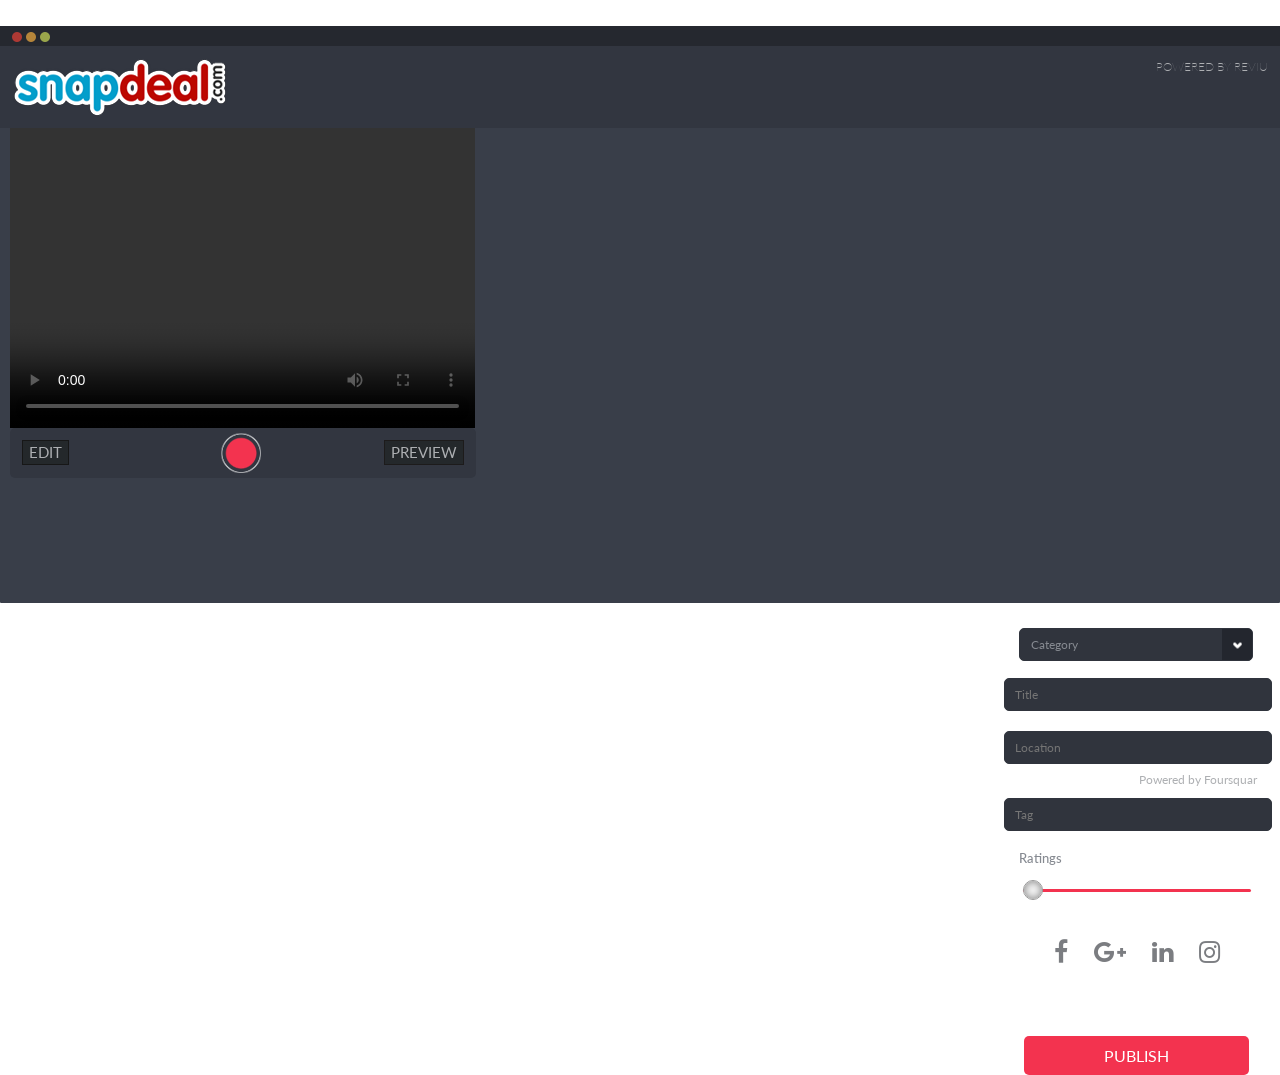
<file: index.html>
<!DOCTYPE html>

<html>

<head>
    <link href="css/bootstrap.css" rel="stylesheet" type="text/css">
    <link href="css/style.css" rel="stylesheet" type="text/css">
    <link href="css/mobile.css" rel="stylesheet" type="text/css">
    
    <link href="css/font-awesome.css" rel="stylesheet">
    <link href="css/font-awesome.min.css" rel="stylesheet">
    <link rel="stylesheet" href="//maxcdn.bootstrapcdn.com/font-awesome/4.3.0/css/font-awesome.min.css">

    <script src="http://ajax.googleapis.com/ajax/libs/jquery/2.0.0/jquery.min.js"></script>

    <scirpt src="https://cdn.webrtc-experiment.com/ffmpeg_asm.js">
        </script>
        <link href='http://fonts.googleapis.com/css?family=Open+Sans:400italic,600italic,700italic,400,600,700' rel='stylesheet' type='text/css'>


        <style>
            video {
                width: 499px;
                height: 310px;
            }
            canvas {
                width: 499px;
                height: 310px;
            }
        </style>

        <script src="https://www.webrtc-experiment.com/RecordRTC.js">
        </script>
        <link href='http://fonts.googleapis.com/css?family=Lato:300,400,700,300italic,400italic' rel='stylesheet' type='text/css'>
</head>

<body>

    <section class="hidden-xs hidden-sm">
        <div class="main-box">
            <div class="head-top">
                <img src="images/redbtn.png">
                <img src="images/yellowbtn.png">
                <img src="images/greenbtn.png">
            </div>
            <div class="pro-logo">
                <div class="row">
                    <div class="col-md-6">
                        <img src="images/snap.png">
                    </div>
                    <div class="col-md-6">

                        <p class="name-tx">Powered by Reviu</p>
                    </div>
                </div>
            </div>
            <div class="right-box">
                <div class="vid-box">
                    <div class="image-box">
                        <h1 style="display:none;">
<!--
        <a href="https://github.com/muaz-khan/WebRTC-Experiment/tree/master/RecordRTC">RecordRTC</a>
        <a href="https://github.com/muaz-khan/WebRTC-Experiment/tree/master/RecordRTC-to-PHP">PHP</a>
        <a href="https://github.com/muaz-khan/WebRTC-Experiment/tree/master/ffmpeg">FFmpeg</a>
-->
    </h1>
                        <video id="preview" controls style=" height: 300px; max-width: 100%; vertical-align: top; width: 498px;"></video>


<!--                        <button id="" class="record-button" ></button>-->



                    </div>
                    <div class="buttons">
                        <a href="#">
                            <button type="button" class="btn-defaults">Edit</button>
                        </a>

                        <span class="position"><img src="images/camera.png" id="record"></span>
                        </a>

                        <a href="#">
                            <button type="button" class="btn-defaultp">Preview</button>
                        </a>
                    </div>
                    <div class="slider scroll">
                        <div class="img-content addvideos">
<!--
                            <img src="images/dp.jpg">
                            <img src="images/dp.jpg">
                            <img src="images/dp.jpg">
                            <img src="images/dp.jpg">
                            <img src="images/dp.jpg">
                            <img src="images/dp.jpg">
                            <img src="images/dp.jpg">
-->
                            <!--            <i class="fa fa-th"></i>-->
                        </div>
                    </div>
                </div>

            </div>
            <div class="left-box pull-right">
                <div class="left-back">

                    <div class="drop-down">

                        <select name="Icecream Flavours" placeholder="Category" class="categoryclass">
                            <option value="">Category</option>
                            <option value="5">Vanilla</option>
                            <option value="6">Strawberry</option>
                            <option value="8">Caramel</option>
                        </select>
                    </div>
                    <div class="content-box">
                        <div class="content-text">

                            <input class="textbox titleclass" type="text" value="" placeholder="Title">
                            <input class="textbox locationclass" type="text" value="" placeholder="Location">
                            <p>Powered by Foursquar</p>
                            <input class="textbox tagsclass" type="text" value="" placeholder="Tag">
                            <h5>ratings</h5>
                            
                            <input class="ratingclass" type="range" min="0" max="5" value="0" step="0.1" onchange="rangevalue1.value=value" />
                            <output id="rangevalue1"></output>
                            <div class="bottom">

                                <i class="fa fa-facebook"></i>

                                <i class="fa fa-google-plus"></i>
                                <i class="fa fa-linkedin"></i>
                                <i class="fa fa-instagram"></i>
                                <a class="stop" id="stop" href="#" disabled>publish</a>
                            </div>

                        </div>
                    </div>
                </div>
            </div>

        </div>
    </section>
    <headers class="hidden-md hidden-lg">
        <div class="sections ">
            <div class="head-tops">
                <div class="container">
                    <div class="row">
                        <div class="col-xs-4 col-md-2 mob-img">

                            <p class="visible-xs visible-sm pos-img"><a href="#" class="col"> login </a><i class="fa fa-caret-right"></i>
                        </div>
                        <div class="col-xs-5 col-md-4 text-center">
                            <a href="index.html" class="hidden-md hidden-lg text-center ">
                                <img class="text-center img-log" src="images/logo.png">
                            </a>

                        </div>
                        <div class="col-xs-2 col-md-2 hidden-xs hidden-sm"></div>

                        <div class="col-xs-3 col-md-1">


                            <form class="mob-search hidden-md hidden-lg" id="demo-2">
                                <input type="search" placeholder="">
                            </form>

                        </div>
                        <div class="col-xs-4 col-md-3">


                        </div>
                    </div>

                </div>
            </div>
            <div class="bg-mob hidden-md hidden-lg">
                <div class="container">
                    <div class="row">
                        <div class="col-xs-12" style="text-align: center;
margin: auto;">

                            <ul>
                                <a href="main.html">
                                    <li style="list-style:none;padding-left:0px">feed</li>
                                </a>
                                <a href="#">
                                    <li>Preview</li>
                                </a>
                                <a href="category.html">
                                    <li>Explore</li>
                                </a>
                                <a href="#">
                                    <li>Blog</li>
                                </a>
                            </ul>
                        </div>
                    </div>
                </div>
            </div>
            <div class="feed-head">
                              <div class="drop-down">

                        <select name="Icecream Flavours">
                            <option value="double chocolate">category</option>
                            <option value="vanilla">Vanilla</option>
                            <option value="strawberry">Strawberry</option>
                            <option value="caramel">Caramel</option>
                        </select>
                    </div>
                    <div class="content-box">
                        <div class="content-text">

                            <input class="textbox" type="text" value="title/product">
                            <input class="textbox" type="text" value="location">
                            <p>Powered by Foursquar</p>
                            <input class="textbox" type="text" value="tags">
                            <h5>ratings</h5>
                            <input type="range" min="0" max="5" value="2.5" step="0.1" onchange="rangevalue.value=value" />
                            <output id="rangevalue"></output>
                            

                        </div>
                    </div>
            </div>
        </div>
    </headers>

    <script>
        $( document ).ready(function() {
//        console.log('hiiiii');
//        alert("hiii");

        $.getJSON(
            "http://wohlig.biz/ReviuBackend/index.php/json/getvideosbyuser/1", {
//                id: "123"
            },
            function (data) {
                console.log(data);
                nodata=data;
                videosliders(data);
                    }

            
                );
            function videosliders(data) {
                        $(".addvideos").html("");
                        for(var i=0;i<data.length;i++)
                        {
                            $(".addvideos").append("<img src='images/dp.jpg' data-video="+data[i].videourl+">");
                        }
                        $(".addvideos img").click(function() {
//                            console.log($(this).attr("data-video")); 
                            preview.src = "http://mafiawarloots.com/reviu-api/uploads/"+$(this).attr("data-video");
                            preview.play();
                            preview.muted = false;
                        });

                    };
            
            });
        
        // todo: this demo need to be updated for Firefox.
         // it currently focuses only chrome.
        function PostBlob(audioBlob, videoBlob, fileName) {
            var formData = new FormData();
            formData.append('filename', fileName);
            formData.append('audio-blob', audioBlob);
            formData.append('video-blob', videoBlob);
            xhr('save.php', formData, function (ffmpeg_output) {
                console.log(ffmpeg_output);
                var category=$(".categoryclass option:selected").attr("value");
//                console.log(category);
                var title=$(".titleclass").val();
//                console.log(title);
                var location=$(".locationclass").val();
                var tags=$(".tagsclass").val();
                var ratingclass=$(".ratingclass").val();
//                console.log(ratingclass);
                var video=ffmpeg_output;
                
                $.getJSON(
            "http://wohlig.biz/ReviuBackend/index.php/json/postVideo?title="+$(".titleclass").val()+"&useremail=wohlig@wohlig.com&location="+$(".locationclass").val()+"&rating="+$(".ratingclass").val()+"&category="+$(".categoryclass option:selected").attr("value")+"&video="+video+"", {
//                id:1234
            },
            function (data) {
                console.log(data);
//                console.log(data.results[0].geometry.location.lat);
//                console.log(data.results[0].geometry.location.lng);
//                $('.latitudeclass').val(data.results[0].geometry.location.lat);
//                $('.longitudeclass').val(data.results[0].geometry.location.lng);
////                console.log(parsxed.results[0].geometry);
//                nodata = data;
                // $("#store").html(data);
//                allenquiries(data);
//                userdetails(data);

            }
        );
                
                
//                console.log(tags);
                document.querySelector('h1').innerHTML = ffmpeg_output.replace(/\\n/g, '<br />');
                preview.src = ffmpeg_output;
                preview.play();
                preview.muted = false;
            });
        }
        var record = document.getElementById('record');
        var stop = document.getElementById('stop');
        var audio = document.querySelector('audio');
        var recordVideo = document.getElementById('record-video');
        var preview = document.getElementById('preview');
        var container = document.getElementById('container');
        var isFirefox = !!navigator.mozGetUserMedia;
        var recordAudio, recordVideo;
        record.onclick = function () {
            record.disabled = true;
            !window.stream && navigator.getUserMedia({
                audio: true,
                video: true
            }, function (stream) {
                window.stream = stream;
                onstream();
            }, function (error) {
                alert(JSON.stringify(error, null, '\t'));
            });
            window.stream && onstream();

            function onstream() {
                preview.src = window.URL.createObjectURL(stream);
                preview.play();
                preview.muted = true;
                recordAudio = RecordRTC(stream, {
                    // bufferSize: 16384,
                    onAudioProcessStarted: function () {
                        if (!isFirefox) {
                            recordVideo.startRecording();
                        }
                    }
                });
                recordVideo = RecordRTC(stream, {
                    type: 'video'
                });
                recordAudio.startRecording();
                stop.disabled = false;
            }
        };
        var fileName;
//        $("publish").click
        stop.onclick = function () {
            document.querySelector('h1').innerHTML = 'Getting Blobs...';
            record.disabled = false;
            stop.disabled = true;
            preview.src = '';
            preview.poster = 'ajax-loader.gif';
            fileName = "videofile";
            if (!isFirefox) {
                recordAudio.stopRecording(function () {
                    document.querySelector('h1').innerHTML = 'Got audio-blob. Getting video-blob...';
                    recordVideo.stopRecording(function () {
                        document.querySelector('h1').innerHTML = 'Uploading to server...';
                        PostBlob(recordAudio.getBlob(), recordVideo.getBlob(), fileName);
                    });
                });
            }
        };

        function xhr(url, data, callback) {
            var request = new XMLHttpRequest();
            request.onreadystatechange = function (data) {
                if (request.readyState == 4 && request.status == 200) {
                    //console.log(data);
                    callback(request.responseText);
                }
            };
            request.open('POST', url);
            request.send(data);
        }
    </script>
</body>

</html>
</file>
<file: css/style.css>
body {
   font-family: 'Lato', sans-serif;
}
.main-box {
/*    width: 760px;*/
    height: auto;
    /* border: 2px solid #255e83; */
    margin: 2% auto;
    background: #393e49;
    border-radius: 1px;
}
.right-box {
    width: 486px;
    /* border-right: 2px solid #22272a; */
    height: 475px;
}
.right-box .head {
    background: #22272a;
    height: 35px;
    color: #cf8794;
    padding: 4px 8px 0px 0px;
    font-size: 17px;
}
.head p {
    padding-left: 8px;
}
.image-box {
    width: 465px;
    height: 300px;
    background: rgba(255, 255, 255, 1);
    /* border-radius: 5px; */
}
.buttons {
    background: #323640;
    height: 50px;
    font-size: 17px;
    border-radius: 5px;
}
.btn-defaults {
    background: #24282b;
    color: #adafb2;
    /* box-shadow: 2px 3px 1px -3px #1c1f24; */
    border: 1px solid rgb(23, 23, 23);
    /* width: 96px; */
    /* height: 30px; */
    border-radius: 0px;
    font-size: 15px;
    text-transform: uppercase;
    /* vertical-align: bottom; */
    float: left;
    margin: 12px;
}
.btn-default:hover,
.btn-default:focus,
.btn-default:active,
.btn-default.active,
.open > .dropdown-toggle.btn-default {
    color: #cf8794;
    background-color: #24282b;
    border-color: none;
}
.position {
    padding-left: 30%;
    text-align: center !important;
    position: relative;
    top: 5px;
}
.btn-defaultp {
    background: #24282b;
    color: #adafb2;
    /* box-shadow: 2px 3px 1px #1c1f24; */
    border: 1px solid rgb(29, 27, 27);
    /* width: 96px; */
    /* height: 30px; */
    border-radius: 0px;
    /* margin-left: 135px; */
    vertical-align: bottom;
    float: right;
    font-size: 15px;
    text-transform: uppercase;
    margin: 12px;
}
.slider{
background: transparent;
      width: auto;
    
height: 105px;
    
    
/* border: 3px solid #1E1E1F; */
    
overflow-x: scroll;
overflow-y: hidden;
margin-bottom: 0px;
padding-top: 10px;
cursor: pointer;
}
.img-content{
padding: 6px 0px 0px 4px;
    
width: 1000px;
overflow-x: hidden;
}
.left-back{
height: 10px;
    
background: transparent;
text-align: center;
margin: 15px auto;
}
.left-box {
    /* height: 494px; */
    background: transparent;
    width: 293px;
    /* margin: -18px; */
    position: relative;
/*    bottom: 480px;*/
    right: 1px;
}

.drop-down{

padding-top:10px;


padding-left: 6px;

text-transform: capitalize;

text-align: center;

}
 select {
font-family: inherit;
font-size: inherit;
line-height: inherit;
/* height: 40px; */
/* width: 269px; */
padding: 7px 165px 7px 10px;
font-size: 12px;
color: #868a91;
background: #30343d url(../images/arrow.png) no-repeat 100%;
border: 1px solid #30343d;
text-indent: 1.01px;
-webkit-appearance: none;
     -moz-appearance: none;
    appearance: none;
/* border-color: antiquewhite; */
text-transform: capitalize;
/* width: 100%; */
border-radius: 5px;
cursor: pointer;
}
.content-box{
/* height: 392px; */
    
/* width: 285px; */
    
background: transparent;
    
/* border: 4px solid #3c3f42; */
/* padding: 302px 0px 3px 3px; */
margin: 7px auto;
}

.content-text{

background: transparent;
    

/* height: 342px; */
    

/* width: 240px; */
    

/* margin: 9px 10px auto; */


padding-left: 8px;

}
.content-text h5{
    text-align: left;

    color: #868a91;
    font-size: 13px;
    text-transform: capitalize;
    /* margin: 10px auto; */
    padding-left: 25px;
}
.content-text .textbox{
background: #30343D;
    
color: #868a91;
    
font-size: 12px;
    
text-transform: capitalize;
    
border: 1px solid #30343D;
/* margin: 6px 0px auto; */
/* width: 230px; */
/* height: 35px; */
padding: 7px 100px 7px 10px;
border-radius: 5px;
}
.content-text p{
    /* text-align: center; */

    color: #adafb2;
    font-size: 12px;
   
    /* margin: 10px auto; */
    padding-top: 0px;
    float: right;
    margin: -3px 22px 0px 0px;
}
input[type='range'] {
	-webkit-appearance: none;
	border-radius: 5px;
	
	background-color: #f3334f;
	height: 3px;
	vertical-align: middle;
	margin: 23px auto;
	cursor: pointer;
}
input[type='range']::-moz-range-track {
	 -moz-appearance: none;
	 border-radius: 5px;
	 box-shadow: inset 0 0 5px #333;
	 background-color: #999;
	 height: 10px;
}
input[type='range']::-webkit-slider-thumb {
	 -webkit-appearance: none !important;
	 border-radius: 20px;
	 background-color: #FFF;
	 box-shadow:inset 0 0 10px rgba(000,000,000,0.5);
	 border: 1px solid #999;
	 height: 20px;
	 width: 20px;
}
input[type='range']::-moz-range-thumb {
	 -moz-appearance: none;
	 border-radius: 20px;
	 background-color: #FFF;
	 box-shadow:inset 0 0 10px rgba(000,000,000,0.5);
	 border: 1px solid #999;
	 height: 20px;
	 width: 20px;
}
output {
display: block;
/* padding-top: 7px; */
font-size: 21px;
line-height: 1.42857143;
color: #F3334F;
position: absolute;
top: 235px;
right: 82px;
}
input[type="range"] {
display: block;
width: 80%;
outline: none;
}
.bottom{
color: #7b7d81;
    
font-size: 25px;
/* margin: 30px 34px auto; */
padding-top: 15px;
}

.publish-button{
background: #bf9e15;
    border: 2px solid #ad8e13;
    
height: 31px;
    
width: 100px;
color:#000;
    text-transform: uppercase;
position: absolute;
bottom: 80px;
font-size: 14px;
}
a:hover, a:focus {
color: hidden;
text-decoration: none;
    
}
a{
color:hidden;
    text-decoration: none;
}


.left-head a{
 color:#b9bec4;
    text-decoration: none;
}
.left-head a:hover{
 color:#b9bec4; 
    text-decoration: none;
}
.bottom a{

color:#fff;
}

.scroll::-webkit-scrollbar {
    /* width: 2px; */
    height: 2px;
    padding-top: -14px;
}
 .scroll::-moz-scrollbar {
    /* width: 2px; */
    height: 2px;
    padding-top: -14px;
}
.scroll::-webkit-scrollbar-track {
    -webkit-box-shadow: inset 0 0 6px rgba(0,0,0,0.3);
}
 .scroll::-moz-scrollbar-track {
    -webkit-box-shadow: inset 0 0 6px rgba(0,0,0,0.3);
}
 
.scroll::-webkit-scrollbar-thumb {
  background-color: darkgrey;
  outline: 1px solid slategrey;
}
.scroll::-moz-scrollbar-thumb {
  background-color: darkgrey;
  outline: 1px solid slategrey;
}
.img-content img {
    padding-right: 10px;
}

.record-button[disabled]{

       background: transparent url(../images/stop.png) no-repeat center;
        border-color: rgb(83, 81, 81);
        color: rgb(139, 133, 133);
   
}
.stop{
background: transparent url(../images/stop.png) no-repeat  center;
    border-radius: 35px;
    
width: 32px;
    
height: 32px;
border: 2px solid #fff;

position: absolute;
margin: -300px 7px;
z-index: 10000000;
}
.head-top {
background: #25282f;
height: auto;
    padding-left: 12px;
}

.pro-logo{
background: #323640;
    padding:12px;
}
.name-tx{
float: right;
    color:#adafb2;
    text-transform: uppercase;
  font-size: 12px;
font-weight: 100;
}
.vid-box{
height: auto;
padding: 0px 10px 5px 10px;
background: #393e49;
}
span.position img {
    cursor: pointer;
}
input.textbox {
margin: 10px;
}
.bottom i {
padding: 10px;
}
.bottom a {
    background: #f3334f;
    text-transform: uppercase;
    font-size: 16px;
    padding: 10px 80px 10px  80px;
    font-family: lato;
    border-radius: 5px;
    position: relative;
    top: 60px;
    border: 1px;
}
.bottom p {
    position: absolute;
    right: 100px;
    font-size: 18px;
    text-transform: CAPITALIZE;
    /* border-top: 2px solid; */
}
.bottom a:hover {
    background: #FFFFFF;  text-transform: uppercase;  font-size: 16px;  
    padding: 10px 80px 10px 80px;  font-family: lato;  border-radius: 5px;  position: relative;  
    top: 60px;  
    border: 1px solid #f3334f;
   transition: all 1s;
    color: #f3334f;
}
.img-content img:hover {
    opacity: 0.4;
    transition: all 1s;
}
button.btn-defaultp:hover {
    background: #adafb2;  
    color: #24282B;  /* box-shadow: 2px 3px 1px #1c1f24; */  border: 1px solid rgb(29, 27, 27);  /* width: 96px; */  /* height: 30px; */  border-radius: 0px;  /* margin-left: 135px; */  vertical-align: bottom;  float: right;  font-size: 15px;  text-transform: uppercase;  margin: 12px;
    transition: all 1s;
}
button.btn-defaults:hover {
    background: #adafb2;  
    color: #24282B;  /* box-shadow: 2px 3px 1px -3px #1c1f24; */  border: 1px solid rgb(23, 23, 23);  /* width: 96px; */  /* height: 30px; */  border-radius: 0px;  font-size: 15px;  text-transform: uppercase;  /* vertical-align: bottom; */  float: left;  margin: 12px;
    transition: all 1s;
}
.number {
    position: absolute;
    top: 118px;
    left: 367px;
    font-size: 10px;
    background: #323640;
    border-radius: 0 0 4px 4px;
    width: 100px;
    opacity: 0.4;
}

.number p {
    font-size: 13px;
    background: transparent;
    /* background: #323640; */
    
    height: 15px;
    /* width: 65px; */
    padding: 3px -4px 0px 2px;
    
    color: white;
    text-align: center;
}
</file>
<file: css/mobile.css>
@media only screen and (max-width: 468px) {
    headers .sections {
        zoom: 0.8
    }
    .head-tops {
        background: #252525;
        height: 53px;
    }
    .head-tops .mob-img {
        text-align: center;
    }
    .pos-img {
        padding-top: 5px;
        float: left;
    }
    .active {
        color: #000 !important;
    }
    a {
        text-decoration: none;
        color: #7c7c7c;
        ;
    }
    a.col {
        color: #fff !important;
        text-transform: capitalize;
    }
    i.fa.fa-caret-right {
        color: #f3334f;
        vertical-align: middle;
    }
    .img-log {
        text-align: center;
        transform: translate(-10%, 0%);
    }
    .head-tops p {
        text-transform: capitalize;
        margin: 10px auto;
    }
    .mob-search input[type=search] {
        width: 15px;
        padding-right: 10px;
        color: transparent;
        cursor: pointer;
    }
    .mob-search input[type=search] {
        background: #252525 url(../images/search.png) no-repeat 9px center;
        //	border: solid 1px #ccc;
        padding: 9px 10px 9px 27px;
        -webkit-border-radius: 10em;
        -moz-border-radius: 10em;
        border-radius: 10em;
        -webkit-transition: all .5s;
        -moz-transition: all .5s;
        transition: all .5s;
        float: right;
        border: 1px;
    }
    .mob-search input[type=search]:focus {
        width: 130px;
        padding-left: 32px;
        color: #000;
        background-color: #fff;
        cursor: auto;
    }
    .mob-search input:-moz-placeholder {
        color: transparent;
    }
    .mob-search input::-webkit-input-placeholder {
        color: transparent;
    }
    .mob-search input[type=search]:hover {
        background-color: @grey;
    }
    form#demo-2 {
        margin: 7px auto;
    }
    img.text-center.img-log {
        margin: 2px auto;
    }
    .bg-mob {
        background: #ededed;
        height: 50px;
        margin: auto;
        width: 100%;
        text-align: center;
    }
    .bg-mob ul {
        display: -webkit-inline-box;
        color: #7c7c7c;
        padding-top: 14px;
        font-size: 14px;
    }
    .bg-mob ul li {
        padding-right: 33px;
    }
    .bg-mob a {
        text-decoration: none;
        color: #c1c1c1;
    }
    .bg-mob a:hover {
        text-decoration: none;
        color: #000;
        -webkit-transition: all 0.5s;
    }
    .slider {
        position: relative!important;
        width: 211px!important;
        margin: 0 auto 0px!important;
    }
    .frame {
        position: relative!important;
        width: 164px!important;
        margin: 0 auto!important;
    }
    .sli-set {
        padding-right: 0px!important;
    }
    .col-md-2.bck-grey {
        background-color: #EDEDED;
        padding-bottom: 15px;
    }
}
@media only screen and (min-width:469px) and (max-width:768px) {
  .slider {
        position: relative!important;
        width: 365px!important;
        margin: 0 auto 0px!important;
    }
    .frame {
        position: relative!important;
        width: 337px!important;
        margin: 0 auto!important;
    }
    .sli-set {
        padding-right: 0px!important;
    }
    .col-md-2.bck-grey {
        background-color: #EDEDED;
        padding-bottom: 15px;
    }
    .next {
    right: -11px !important;
        cursor: pointer;
    
}
    .prev {
    left: -16px !important ;
        cursor: pointer;
}
      .sli-set {
    background: rgb(237, 237, 237);
    height: 163px;
    text-align: center;
    border-radius: 6px;
     padding-right: 0px !important; 
    margin-top: 20px;
          border-radius: 0px 0px 6px 6px;

/*    position: absolute !important;*/
}
}
@media only screen and (min-width:992px) and (max-width:1200px) {
    .sli-set{
        zoom: 0.8;
    }
}
@media only screen and (min-width:769px) and (max-width:991px) {

    .sli-set {
    background: rgb(237, 237, 237);
    height: 163px;
    text-align: center;
    border-radius: 6px;
     padding-right: 0px !important; 
    margin-top: 20px;
        border-radius: 0px 0px 6px 6px;


}
    .slider {
       
        margin: 0 auto 0px!important;
    }
     .col-md-2.bck-grey {
        background-color: #EDEDED !important;
        padding-bottom: 15px !important;
    }
}
</file>
